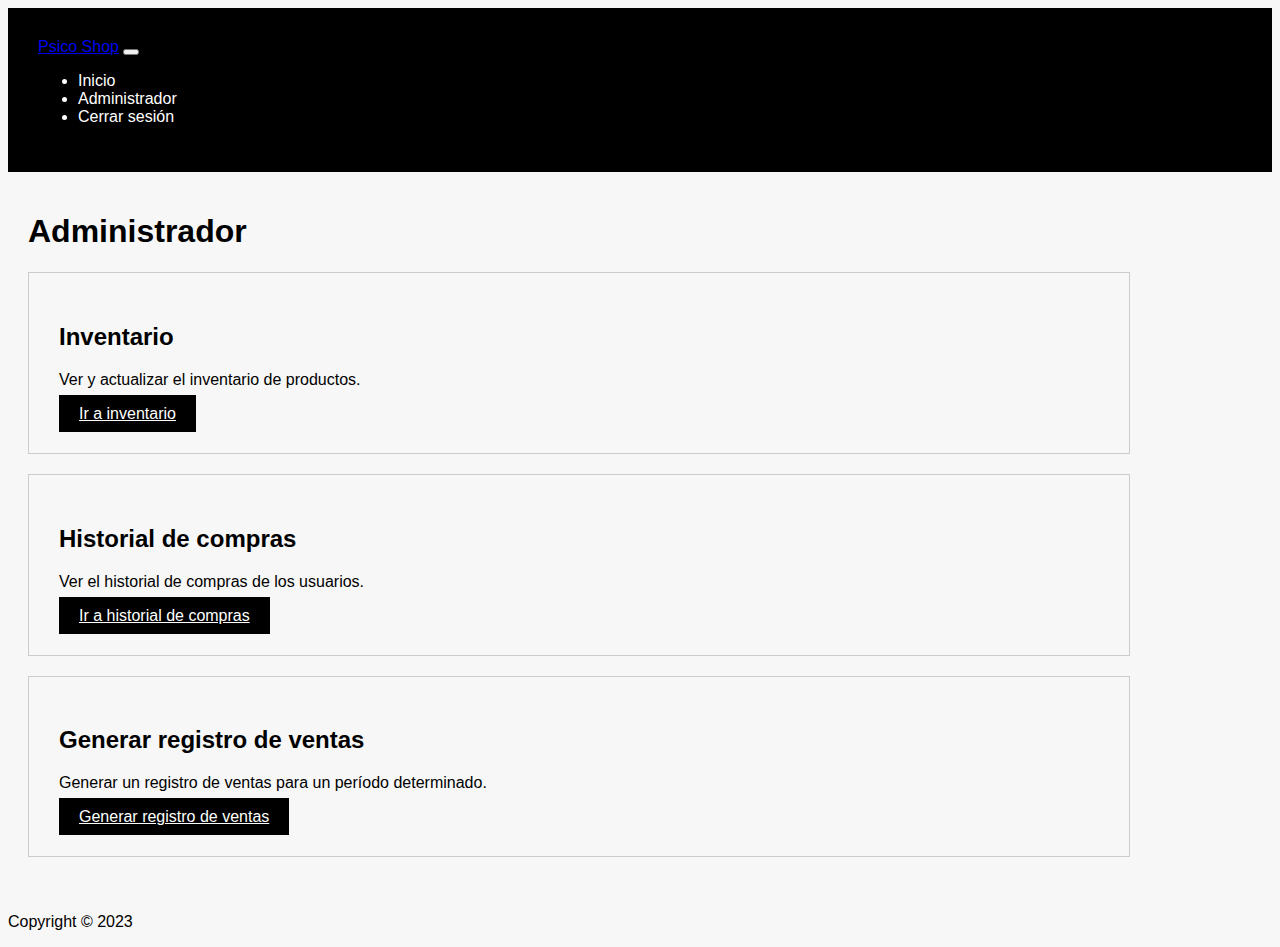
<file: admin.html>
<!DOCTYPE html>
<html lang="es">
<head>
  <meta charset="UTF-8">
  <title>Psyco Shop - Admin</title>
  <link rel="stylesheet" href="https://cdn.jsdelivr.net/npm/bootstrap@5.1.3/dist/css/bootstrap.min.css" integrity="sha384-1BmE4kWBq78iYhFldvKuhfTAU6auU8tT94WrHftjDbrCEXSU1oBoqyl2QvZ6jIW3" crossorigin="anonymous">
  <link rel="stylesheet" href="./css/style.css">
</head>
<body>
  <header>
    <nav class="navbar navbar-expand-lg navbar-dark bg-dark">
      <div class="container-fluid">
        <a class="navbar-brand" href="#">Psico Shop</a>
        <button class="navbar-toggler" type="button" data-bs-toggle="collapse" data-bs-target="#navbarNav" aria-controls="navbarNav" aria-expanded="false" aria-label="Toggle navigation">
          <span class="navbar-toggler-icon"></span>
        </button>
        <div class="collapse navbar-collapse" id="navbarNav">
          <ul class="navbar-nav">
            <li class="nav-item">
              <a class="nav-link" href="index.html">Inicio</a>
            </li>
            <li class="nav-item active">
              <a class="nav-link" href="admin.html">Administrador</a>
            </li>
            <li class="nav-item">
              <a class="nav-link" href="index.html">Cerrar sesión</a>
            </li>
          </ul>
        </div>
      </div>
    </nav>
  </header>
  <main>
    <section class="container">
      <h1>Administrador</h1>
      <section class="row">
        <div class="col-md-12">
          <div class="card">
            <div class="card-body">
              <h2>Inventario</h2>
              <p>Ver y actualizar el inventario de productos.</p>
              <a href="inventario.php" class="btn btn-primary">Ir a inventario</a>
            </div>
          </div>
        </div>
      </section>
      <section class="row">
        <div class="col-md-12">
          <div class="card">
            <div class="card-body">
              <h2>Historial de compras</h2>
              <p>Ver el historial de compras de los usuarios.</p>
              <a href="historial-compras.php" class="btn btn-primary">Ir a historial de compras</a>
            </div>
          </div>
        </div>
      </section>
      <section class="row">
        <div class="col-md-12">
          <div class="card">
            <div class="card-body">
              <h2>Generar registro de ventas</h2>
              <p>Generar un registro de ventas para un período determinado.</p>
              <a href="generar-registro-ventas.php" class="btn btn-primary">Generar registro de ventas</a>
            </div>
          </div>
        </div>
      </section>
    </section>
  </main>
  <footer>
    <div class="container">
      <p>Copyright &copy; 2023</p>
    </div>
  </footer>
</body>
</html>
</file>
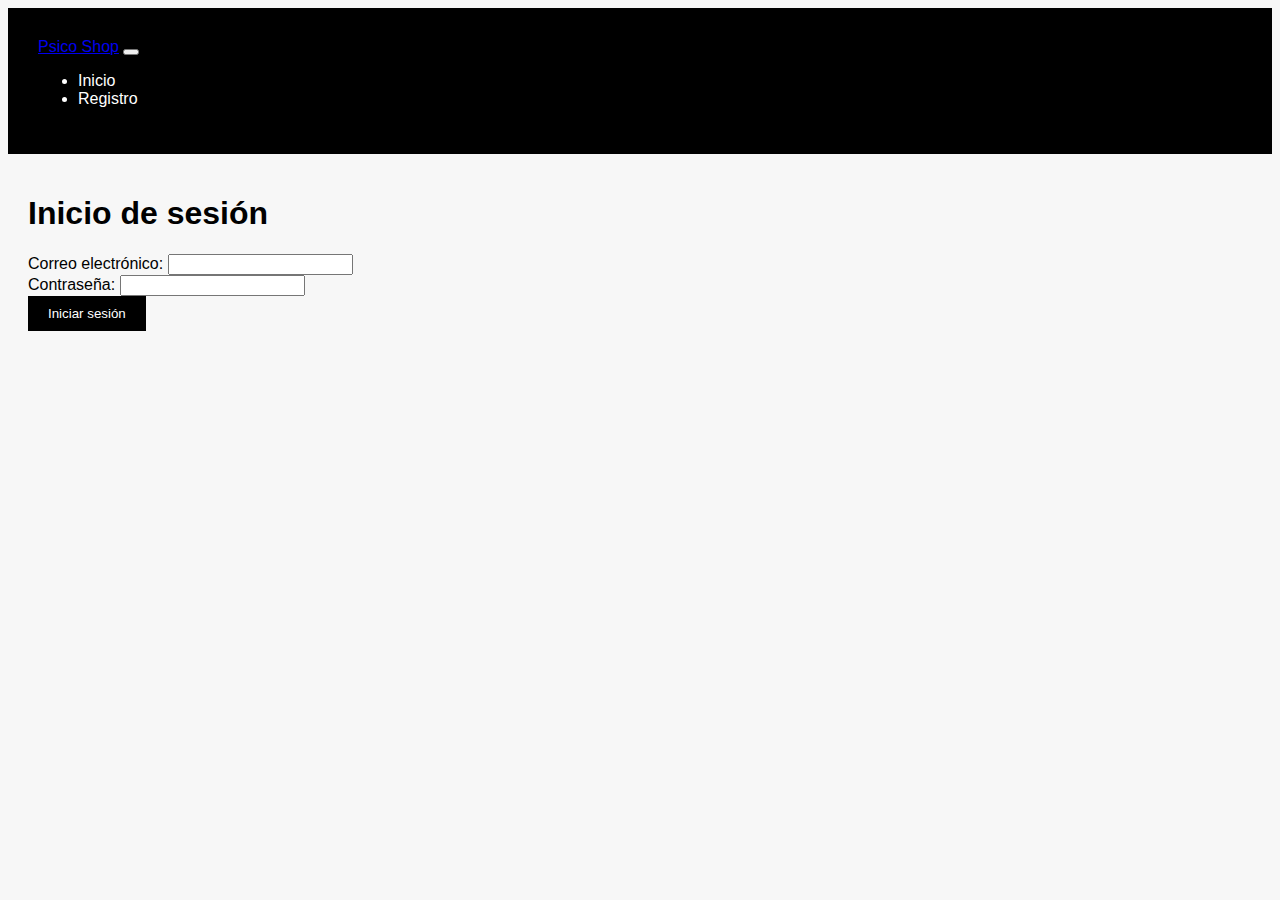
<file: login.html>
<!DOCTYPE html>
<html lang="es">
<head>
  <meta charset="UTF-8">
  <title>Inicio de sesión</title>
  <link rel="stylesheet" href="https://cdn.jsdelivr.net/npm/bootstrap@5.1.3/dist/css/bootstrap.min.css" integrity="sha384-1BmE4kWBq78iYhFldvKuhfTAU6auU8tT94WrHftjDbrCEXSU1oBoqyl2QvZ6jIW3" crossorigin="anonymous">
  <link rel="stylesheet" href="./css/style.css">
</head>
<body>
  <header>
    <nav class="navbar navbar-expand-lg navbar-dark bg-dark">
      <div class="container-fluid">
        <a class="navbar-brand" href="#">Psico Shop</a>
        <button class="navbar-toggler" type="button" data-bs-toggle="collapse" data-bs-target="#navbarNav" aria-controls="navbarNav" aria-expanded="false" aria-label="Toggle navigation">
          <span class="navbar-toggler-icon"></span>
        </button>
        <div class="collapse navbar-collapse" id="navbarNav">
          <ul class="navbar-nav">
            <li class="nav-item">
              <a class="nav-link" href="index.html">Inicio</a>
            </li>
            <li class="nav-item">
              <a class="nav-link" href="logup.html">Registro</a>
            </li>
          </ul>
        </div>
      </div>
    </nav>
  </header>
  <main>
    <section class="container">
      <h1>Inicio de sesión</h1>
      <form action="login.php" method="post">
        <div class="form-group">
          <label for="correo">Correo electrónico:</label>
          <input type="email" class="form-control" id="correo" name="correo" required>
        </div>
        <div class="form-group">
          <label for="contraseña">Contraseña:</label>
          <input type="password" class="form-control" id="contraseña" name="contraseña" required>
        </div>
        <button type="submit" class="btn btn-primary">Iniciar sesión</button>
      </form>
    </section>
  </main>
</body>
</html>
</file>
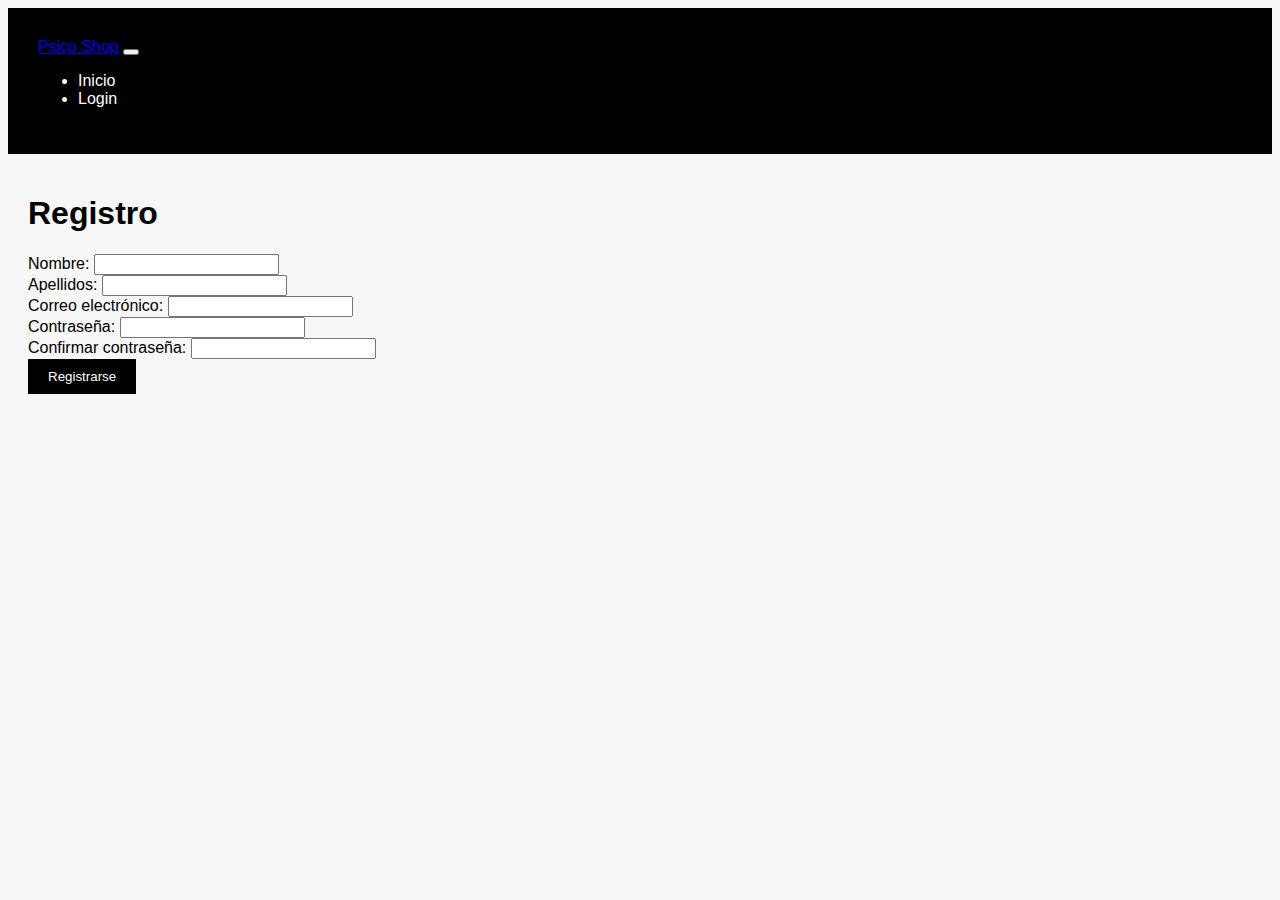
<file: logup.html>
<!DOCTYPE html>
<html lang="es">
<head>
  <meta charset="UTF-8">
  <title>Registro</title>
  <link rel="stylesheet" href="https://cdn.jsdelivr.net/npm/bootstrap@5.1.3/dist/css/bootstrap.min.css" integrity="sha384-1BmE4kWBq78iYhFldvKuhfTAU6auU8tT94WrHftjDbrCEXSU1oBoqyl2QvZ6jIW3" crossorigin="anonymous">
  <link rel="stylesheet" href="./css/style.css">
</head>
<body>
  <header>
    <nav class="navbar navbar-expand-lg navbar-dark bg-dark">
      <div class="container-fluid">
        <a class="navbar-brand" href="#">Psico Shop</a>
        <button class="navbar-toggler" type="button" data-bs-toggle="collapse" data-bs-target="#navbarNav" aria-controls="navbarNav" aria-expanded="false" aria-label="Toggle navigation">
          <span class="navbar-toggler-icon"></span>
        </button>
        <div class="collapse navbar-collapse" id="navbarNav">
          <ul class="navbar-nav">
            <li class="nav-item">
              <a class="nav-link" href="index.html">Inicio</a>
            </li>
            <li class="nav-item">
              <a class="nav-link" href="login.html">Login</a>
            </li>
          </ul>
        </div>
      </div>
    </nav>
  </header>
  <main>
    <section class="container">
      <h1>Registro</h1>
      <form action="logup.php" method="post">
        <div class="form-group">
          <label for="nombre">Nombre:</label>
          <input type="text" class="form-control" id="nombre" name="nombre" required>
        </div>
        <div class="form-group">
          <label for="apellidos">Apellidos:</label>
          <input type="text" class="form-control" id="apellidos" name="apellidos" required>
        </div>
        <div class="form-group">
          <label for="correo">Correo electrónico:</label>
          <input type="email" class="form-control" id="correo" name="correo" required>
        </div>
        <div class="form-group">
          <label for="contraseña">Contraseña:</label>
          <input type="password" class="form-control" id="contraseña" name="contraseña" required>
        </div>
        <div class="form-group">
          <label for="confirmar-contraseña">Confirmar contraseña:</label>
          <input type="password" class="form-control" id="confirmar-contraseña" name="confirmar-contraseña" required>
        </div>
        <button type="submit" class="btn btn-primary">Registrarse</button>
      </form>
    </section>
  </main>
</body>
</html>
</file>
<file: css/style.css>
body {
  font-family: sans-serif;
  background-color: #f7f7f7;
}

header {
  background-color: #000;
  color: #fff;
  padding: 20px;
}

.navbar {/
  text-align: left;
  flex-direction: row-reverse;
}

nav {
  background-color: #000;
  color: #fff;
  padding: 10px;
}

nav ul li a {
  color: #fff;
  text-decoration: none;
}

nav ul li a:hover {
  color: #f00;
}

main {
  padding: 20px;
}

.container {
  width: 90%;
}

.row {
  margin-top: 20px;
}

.card {
  border: 1px solid #ccc;
  padding: 20px;
  margin-bottom: 20px;
}

.card-body {
  padding: 10px;
}

.card-title {
  font-size: 18px;
  margin-bottom: 10px;
}

.card-subtitle {
  font-size: 16px;
  font-style: italic;
}

.btn {
  background-color: #000;
  color: #fff;
  padding: 10px 20px;
  border: none;
  cursor: pointer;
}

.btn:hover {
  background-color: #f00;
}

@media (max-width: 768px) {
  .container {
    width: 100%;
  }
}

/* Estilos del carrito de compras */

.carrito {
  margin-bottom: 20px;
}

.carrito table {
  width: 100%;
}

.carrito table thead th {
  text-align: left;
}

.carrito table tbody tr td {
  padding: 5px;
}

.carrito table tbody tr td:last-child {
  width: 100px;
}

.carrito table tbody tr td button {
  background-color: #000;
  color: #fff;
  padding: 5px 10px;
  border: none;
  cursor: pointer;
}

.carrito table tbody tr td button:hover {
  background-color: #f00;
}
</file>
